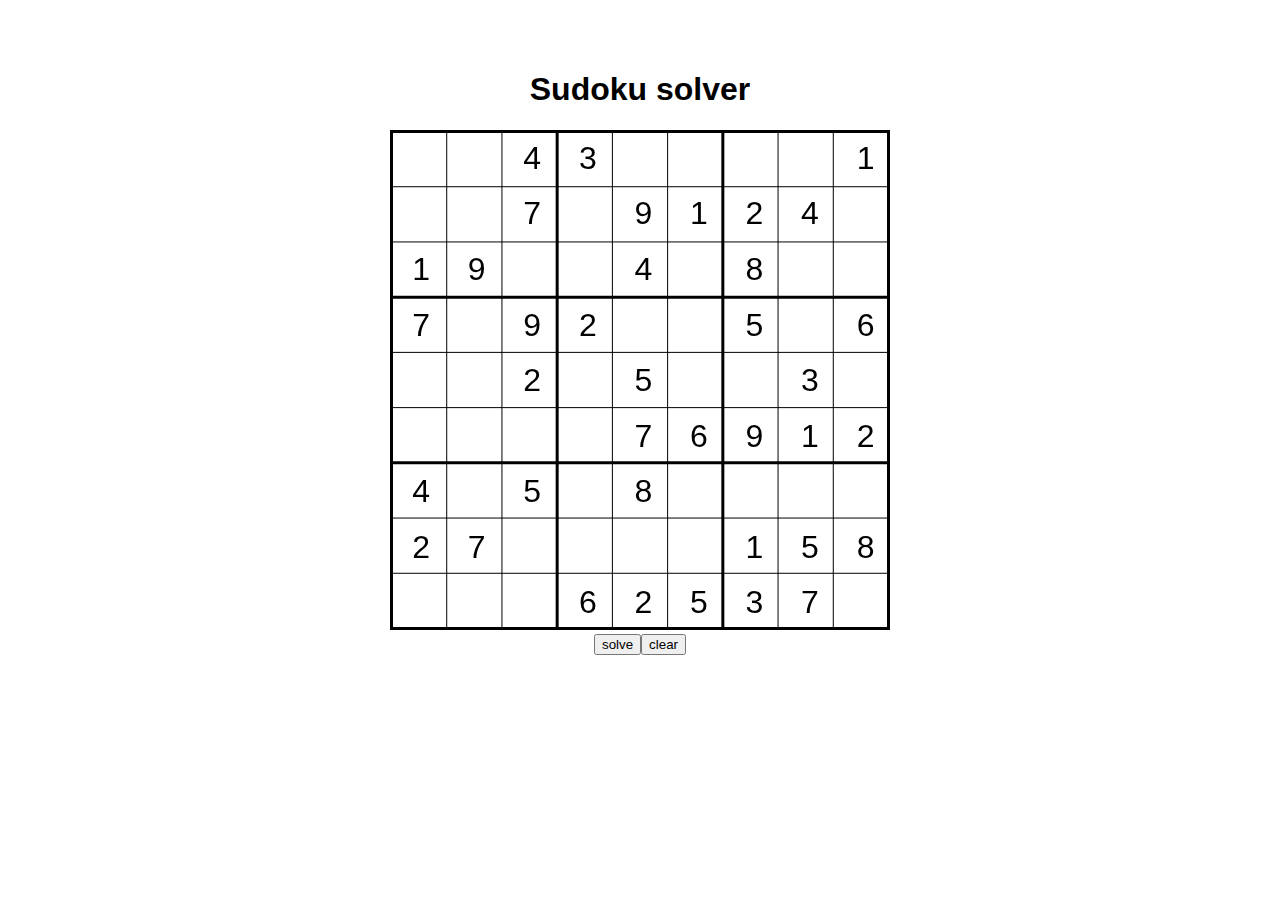
<file: sudoku-solver/index.html>
<!doctype html><html lang="en"><head><meta charset="utf-8"/><link rel="icon" href="/sudoku-solver/favicon.ico"/><meta name="viewport" content="width=device-width,initial-scale=1"/><meta name="theme-color" content="#000000"/><meta name="description" content="Web site created using create-react-app"/><link rel="apple-touch-icon" href="/sudoku-solver/logo192.png"/><link rel="manifest" href="/sudoku-solver/manifest.json"/><title>Sudoku solver</title><base href="/sudoku-solver/"><link href="/sudoku-solver/static/css/main.13809b06.chunk.css" rel="stylesheet"></head><body><noscript>You need to enable JavaScript to run this app.</noscript><div id="root"></div><script>!function(e){function r(r){for(var n,i,a=r[0],c=r[1],l=r[2],f=0,p=[];f<a.length;f++)i=a[f],Object.prototype.hasOwnProperty.call(o,i)&&o[i]&&p.push(o[i][0]),o[i]=0;for(n in c)Object.prototype.hasOwnProperty.call(c,n)&&(e[n]=c[n]);for(s&&s(r);p.length;)p.shift()();return u.push.apply(u,l||[]),t()}function t(){for(var e,r=0;r<u.length;r++){for(var t=u[r],n=!0,a=1;a<t.length;a++){var c=t[a];0!==o[c]&&(n=!1)}n&&(u.splice(r--,1),e=i(i.s=t[0]))}return e}var n={},o={1:0},u=[];function i(r){if(n[r])return n[r].exports;var t=n[r]={i:r,l:!1,exports:{}};return e[r].call(t.exports,t,t.exports,i),t.l=!0,t.exports}i.e=function(e){var r=[],t=o[e];if(0!==t)if(t)r.push(t[2]);else{var n=new Promise((function(r,n){t=o[e]=[r,n]}));r.push(t[2]=n);var u,a=document.createElement("script");a.charset="utf-8",a.timeout=120,i.nc&&a.setAttribute("nonce",i.nc),a.src=function(e){return i.p+"static/js/"+({}[e]||e)+"."+{3:"098175e4"}[e]+".chunk.js"}(e);var c=new Error;u=function(r){a.onerror=a.onload=null,clearTimeout(l);var t=o[e];if(0!==t){if(t){var n=r&&("load"===r.type?"missing":r.type),u=r&&r.target&&r.target.src;c.message="Loading chunk "+e+" failed.\n("+n+": "+u+")",c.name="ChunkLoadError",c.type=n,c.request=u,t[1](c)}o[e]=void 0}};var l=setTimeout((function(){u({type:"timeout",target:a})}),12e4);a.onerror=a.onload=u,document.head.appendChild(a)}return Promise.all(r)},i.m=e,i.c=n,i.d=function(e,r,t){i.o(e,r)||Object.defineProperty(e,r,{enumerable:!0,get:t})},i.r=function(e){"undefined"!=typeof Symbol&&Symbol.toStringTag&&Object.defineProperty(e,Symbol.toStringTag,{value:"Module"}),Object.defineProperty(e,"__esModule",{value:!0})},i.t=function(e,r){if(1&r&&(e=i(e)),8&r)return e;if(4&r&&"object"==typeof e&&e&&e.__esModule)return e;var t=Object.create(null);if(i.r(t),Object.defineProperty(t,"default",{enumerable:!0,value:e}),2&r&&"string"!=typeof e)for(var n in e)i.d(t,n,function(r){return e[r]}.bind(null,n));return t},i.n=function(e){var r=e&&e.__esModule?function(){return e.default}:function(){return e};return i.d(r,"a",r),r},i.o=function(e,r){return Object.prototype.hasOwnProperty.call(e,r)},i.p="/sudoku-solver/",i.oe=function(e){throw console.error(e),e};var a=this["webpackJsonpsudoku-solver"]=this["webpackJsonpsudoku-solver"]||[],c=a.push.bind(a);a.push=r,a=a.slice();for(var l=0;l<a.length;l++)r(a[l]);var s=c;t()}([])</script><script src="/sudoku-solver/static/js/2.44143eef.chunk.js"></script><script src="/sudoku-solver/static/js/main.1e5fcb50.chunk.js"></script></body></html>
</file>
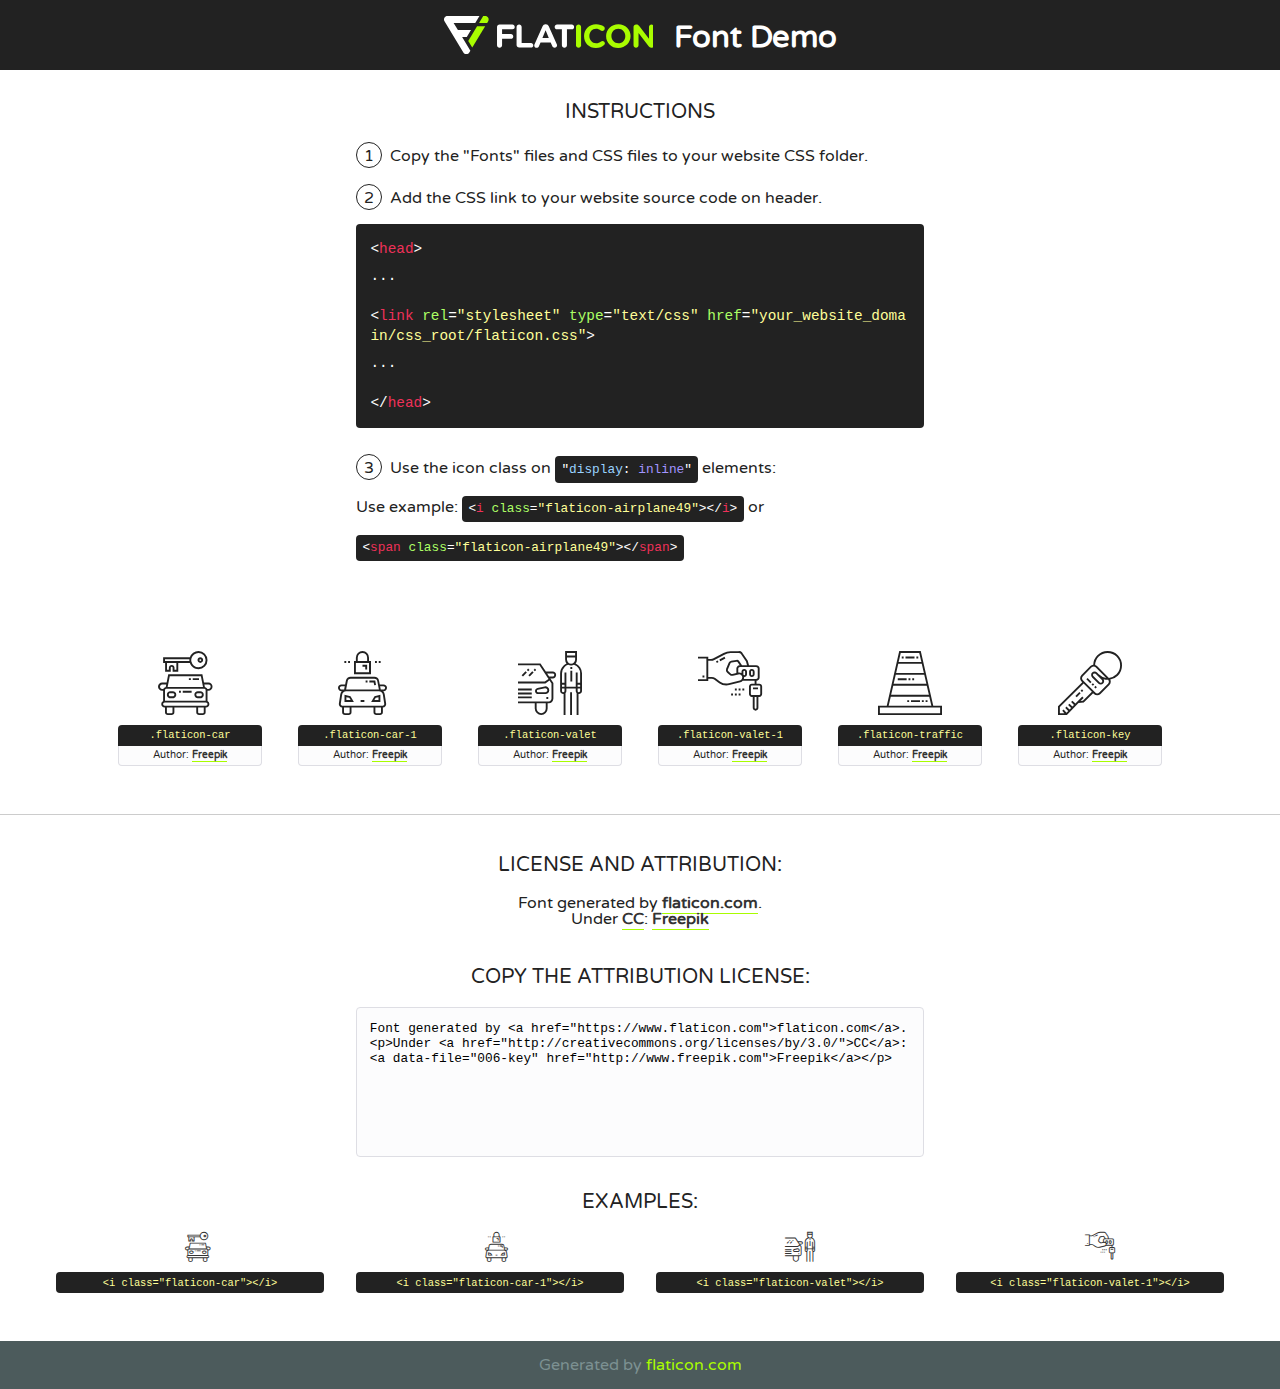
<file: fonts/flaticon-2/font/flaticon.html>
<!DOCTYPE html>
<!--
  Flaticon icon font: Flaticon
  Creation date: 18/07/2019 07:36
-->
<html>
<!DOCTYPE html>
<html>

<head>
    <title>Flaticon WebFont</title>
    <link href="http://fonts.googleapis.com/css?family=Varela+Round" rel="stylesheet" type="text/css" />
    <link rel="stylesheet" type="text/css" href="flaticon.css">
    <meta charset="UTF-8">
    <style>
    html, body, div, span, applet, object, iframe,
    h1, h2, h3, h4, h5, h6, p, blockquote, pre,
    a, abbr, acronym, address, big, cite, code,
    del, dfn, em, img, ins, kbd, q, s, samp,
    small, strike, strong, sub, sup, tt, var,
    b, u, i, center,
    dl, dt, dd, ol, ul, li,
    fieldset, form, label, legend,
    table, caption, tbody, tfoot, thead, tr, th, td,
    article, aside, canvas, details, embed, 
    figure, figcaption, footer, header, hgroup, 
    menu, nav, output, ruby, section, summary,
    time, mark, audio, video {
        margin: 0;
        padding: 0;
        border: 0;
        font-size: 100%;
        font: inherit;
        vertical-align: baseline;
    }
    /* HTML5 display-role reset for older browsers */
    article, aside, details, figcaption, figure, 
    footer, header, hgroup, menu, nav, section {
        display: block;
    }
    body {
        line-height: 1;
    }
    ol, ul {
        list-style: none;
    }
    blockquote, q {
        quotes: none;
    }
    blockquote:before, blockquote:after,
    q:before, q:after {
        content: '';
        content: none;
    }
    table {
        border-collapse: collapse;
        border-spacing: 0;
    }
    body {
        font-family: 'Varela Round', Helvetica, Arial, sans-serif;
        font-size: 16px;
        color: #222;
    }
    a {
        color: #333;
        border-bottom: 1px solid #a9fd00;
        font-weight: bold;
        text-decoration: none;
    }
    * {
        -moz-box-sizing: border-box;
        -webkit-box-sizing: border-box;
        box-sizing: border-box;
        margin: 0;
        padding: 0;
    }
    [class^="flaticon-"]:before, [class*=" flaticon-"]:before, [class^="flaticon-"]:after, [class*=" flaticon-"]:after {
        font-family: Flaticon;
        font-size: 30px;
        font-style: normal;
        margin-left: 20px;
        color: #333;
    }
    .wrapper {
        max-width: 600px;
        margin: auto;
        padding: 0 1em;
    }
    .title {
        font-size: 1.25em;
        text-align: center;
        margin-bottom: 1em;
        text-transform: uppercase;
    }
    header {
        text-align: center;
        background-color: #222;
        color: #fff;
        padding: 1em;
    }
    header .logo {
        width: 210px;
        height: 38px;
        display: inline-block;
        vertical-align: middle;
        margin-right: 1em;
        border: none;
    }
    header strong {
        font-size: 1.95em;
        font-weight: bold;
        vertical-align: middle;
        margin-top: 5px;
        display: inline-block;
    }
    .demo {
        margin: 2em auto;
        line-height: 1.25em;
    }
    .demo ul li {
        margin-bottom: 1em;
    }
    .demo ul li .num {
        color: #222;
        border-radius: 20px;
        display: inline-block;
        width: 26px;
        padding: 3px;
        height: 26px;
        text-align: center;
        margin-right: 0.5em;
        border: 1px solid #222;
    }
    .demo ul li code {
        background-color: #222;
        border-radius: 4px;
        padding: 0.25em 0.5em;
        display: inline-block;
        color: #fff;
        font-family: Consolas,Monaco,Lucida Console,Liberation Mono,DejaVu Sans Mono,Bitstream Vera Sans Mono,Courier New, monospace;
        font-weight: lighter;
        margin-top: 1em;
        font-size: 0.8em;
        word-break: break-all;
    }
    .demo ul li code.big {
        padding: 1em;
        font-size: 0.9em;
    }
    .demo ul li code .red {
        color: #EF3159;
    }
    .demo ul li code .green {
        color: #ACFF65;
    }
    .demo ul li code .yellow {
        color: #FFFF99;
    }
    .demo ul li code .blue {
        color: #99D3FF;
    }
    .demo ul li code .purple {
        color: #A295FF;
    }
    .demo ul li code .dots {
        margin-top: 0.5em;
        display: block;
    }
    #glyphs {
        border-bottom: 1px solid #ccc;
        padding: 2em 0;
        text-align: center;
    }
    .glyph {
        display: inline-block;
        width: 9em;
        margin: 1em;
        text-align: center;
        vertical-align: top;
        background: #FFF;
    }
    .glyph .glyph-icon {
        padding: 10px;
        display: block;
        font-family:"Flaticon";
        font-size: 64px;
        line-height: 1;
    }
    .glyph .glyph-icon:before {
        font-size: 64px;
        color: #222;
        margin-left: 0;
    }
    .class-name {
        font-size: 0.65em;
        background-color: #222;
        color: #fff;
        border-radius: 4px 4px 0 0;
        padding: 0.5em;
        color: #FFFF99;
        font-family: Consolas,Monaco,Lucida Console,Liberation Mono,DejaVu Sans Mono,Bitstream Vera Sans Mono,Courier New, monospace;
    }
    .author-name {
        font-size: 0.6em;
        background-color: #fcfcfd;
        border: 1px solid #DEDEE4;
        border-top: 0;
        border-radius: 0 0 4px 4px;
        padding: 0.5em;
    }
    .class-name:last-child {
        font-size: 10px;
        color:#888;
    }
    .class-name:last-child a {
        font-size: 10px;
        color:#555;
    }
    .class-name:last-child a:hover {
        color:#a9fd00;
    }
    .glyph > input {
        display: block;
        width: 100px;
        margin: 5px auto;
        text-align: center;
        font-size: 12px;
        cursor: text;
    }
    .glyph > input.icon-input {
        font-family:"Flaticon";
        font-size: 16px;
        margin-bottom: 10px;
    }
    .attribution .title {
        margin-top: 2em;
    }
    .attribution textarea {
        background-color: #fcfcfd;
        padding: 1em;
        border: none;
        box-shadow: none;
        border: 1px solid #DEDEE4;
        border-radius: 4px;
        resize: none;
        width: 100%;
        height: 150px;
        font-size: 0.8em;
        font-family: Consolas,Monaco,Lucida Console,Liberation Mono,DejaVu Sans Mono,Bitstream Vera Sans Mono,Courier New, monospace;
        -webkit-appearance: none;
    }
    .iconsuse {
        margin: 2em auto;
        text-align: center;
        max-width: 1200px;
    }
    .iconsuse:after {
        content: '';
        display: table;
        clear: both;
    }
    .iconsuse .image {
        float: left;
        width: 25%;
        padding: 0 1em;
    }
    .iconsuse .image p {
        margin-bottom: 1em;
    }
    .iconsuse .image span {
        display: block;
        font-size: 0.65em;
        background-color: #222;
        color: #fff;
        border-radius: 4px;
        padding: 0.5em;
        color: #FFFF99;
        margin-top: 1em;
        font-family: Consolas,Monaco,Lucida Console,Liberation Mono,DejaVu Sans Mono,Bitstream Vera Sans Mono,Courier New, monospace;
    }
    #footer {
        text-align: center;
        background-color: #4C5B5C;
        color: #7c9192;
        padding: 1em;
    }
    #footer a {
        border: none;
        color: #a9fd00;
        font-weight: normal;
    }
    @media (max-width: 960px) {
        .iconsuse .image {
            width: 50%;
        }
    }
    @media (max-width: 560px) {
        .iconsuse .image {
            width: 100%;
        }
    }
    </style>
</head>

<body class="characters-off">

    <header>
        <a href="https://www.flaticon.com" target="_blank" class="logo">
            <svg version="1.1" xmlns="http://www.w3.org/2000/svg" xmlns:xlink="http://www.w3.org/1999/xlink" xmlns:a="http://ns.adobe.com/AdobeSVGViewerExtensions/3.0/" viewBox="0 0 560.875 102.036" enable-background="new 0 0 560.875 102.036" xml:space="preserve">
                <defs>
                </defs>
                <g>
                    <g class="letters">
                        <path fill="#ffffff" d="M141.596,29.675c0-3.777,2.985-6.767,6.764-6.767h34.438c3.426,0,6.15,2.728,6.15,6.15
                        c0,3.43-2.724,6.149-6.15,6.149h-27.674v13.091h23.719c3.429,0,6.151,2.724,6.151,6.15c0,3.43-2.723,6.149-6.151,6.149h-23.719
                        v17.574c0,3.773-2.986,6.761-6.764,6.761c-3.779,0-6.764-2.989-6.764-6.761V29.675z"></path>
                        <path fill="#ffffff" d="M193.844,29.149c0-3.781,2.985-6.767,6.764-6.767c3.776,0,6.763,2.985,6.763,6.767v42.957h25.039
                        c3.426,0,6.149,2.726,6.149,6.153c0,3.425-2.723,6.15-6.149,6.15h-31.802c-3.779,0-6.764-2.986-6.764-6.768V29.149z"></path>
                        <path fill="#ffffff" d="M241.891,75.71l21.438-48.407c1.492-3.341,4.215-5.357,7.906-5.357h0.792
                        c3.686,0,6.323,2.017,7.815,5.357l21.439,48.407c0.436,0.967,0.701,1.845,0.701,2.723c0,3.602-2.809,6.501-6.414,6.501
                        c-3.161,0-5.269-1.845-6.499-4.655l-4.132-9.661h-27.059l-4.301,10.102c-1.144,2.631-3.426,4.214-6.237,4.214
                        c-3.517,0-6.24-2.81-6.24-6.325C241.1,77.64,241.451,76.677,241.891,75.71z M279.932,58.666l-8.521-20.297l-8.526,20.297H279.932
                        z"></path>
                        <path fill="#ffffff" d="M314.864,35.387H301.86c-3.429,0-6.239-2.813-6.239-6.238c0-3.429,2.811-6.24,6.239-6.24h39.533
                        c3.426,0,6.237,2.811,6.237,6.24c0,3.425-2.811,6.238-6.237,6.238h-13.001v42.785c0,3.773-2.99,6.761-6.764,6.761
                        c-3.779,0-6.764-2.989-6.764-6.761V35.387z"></path>
                        <path fill="#A9FD00" d="M352.615,29.149c0-3.781,2.985-6.767,6.767-6.767c3.774,0,6.761,2.985,6.761,6.767v49.024
                        c0,3.773-2.987,6.761-6.761,6.761c-3.781,0-6.767-2.989-6.767-6.761V29.149z"></path>
                        <path fill="#A9FD00" d="M374.132,53.836v-0.179c0-17.481,13.178-31.801,32.065-31.801c9.22,0,15.459,2.458,20.557,6.238
                        c1.402,1.054,2.637,2.985,2.637,5.357c0,3.692-2.985,6.59-6.681,6.59c-1.845,0-3.071-0.702-4.044-1.319
                        c-3.776-2.813-7.729-4.393-12.562-4.393c-10.364,0-17.831,8.611-17.831,19.154v0.173c0,10.542,7.291,19.329,17.831,19.329
                        c5.715,0,9.492-1.756,13.359-4.834c1.049-0.874,2.458-1.491,4.039-1.491c3.429,0,6.325,2.813,6.325,6.236
                        c0,2.106-1.056,3.78-2.282,4.834c-5.539,4.834-12.036,7.733-21.878,7.733C387.572,85.464,374.132,71.493,374.132,53.836z"></path>
                        <path fill="#A9FD00" d="M433.009,53.836v-0.179c0-17.481,13.79-31.801,32.766-31.801c18.981,0,32.592,14.143,32.592,31.628v0.173
                        c0,17.483-13.785,31.807-32.769,31.807C446.625,85.464,433.009,71.32,433.009,53.836z M484.224,53.836v-0.179
                        c0-10.539-7.725-19.326-18.626-19.326c-10.893,0-18.449,8.611-18.449,19.154v0.173c0,10.542,7.73,19.329,18.626,19.329
                        C476.676,72.986,484.224,64.378,484.224,53.836z"></path>
                        <path fill="#A9FD00" d="M506.233,29.321c0-3.774,2.99-6.763,6.767-6.763h1.401c3.252,0,5.183,1.583,7.029,3.953l26.093,34.265
                        V29.059c0-3.692,2.99-6.677,6.681-6.677c3.683,0,6.671,2.985,6.671,6.677v48.934c0,3.78-2.987,6.765-6.764,6.765h-0.436
                        c-3.257,0-5.188-1.581-7.034-3.953l-27.056-35.492v32.944c0,3.687-2.985,6.676-6.678,6.676c-3.683,0-6.673-2.989-6.673-6.676
                        V29.321z"></path>
                    </g>
                    <g class="insignia">
                        <path fill="#ffffff" d="M48.372,56.137h12.517l11.156-18.537H37.186L25.688,18.539h57.825L94.668,0H9.271
                        C5.925,0,2.842,1.801,1.198,4.716c-1.644,2.907-1.593,6.482,0.134,9.343l50.38,83.501c1.678,2.781,4.689,4.476,7.938,4.476
                        c3.246,0,6.257-1.695,7.935-4.476l2.898-4.804L48.372,56.137z"></path>
                        <g class="i">
                            <path fill="#A9FD00" d="M93.575,18.539h0.031v0.004l21.652,0.004l2.705-4.488c1.727-2.861,1.778-6.436,0.133-9.343
                            C116.454,1.801,113.371,0,110.026,0h-5.294L93.575,18.539z"></path>
                            <polygon fill="#A9FD00" points="88.291,27.356 64.725,66.486 75.519,84.404 109.942,27.356"></polygon>
                        </g>
                    </g>
                </g>
            </svg>
        </a>
        <strong>Font Demo</strong>
    </header>


    <section class="demo wrapper">

        <p class="title">Instructions</p>

        <ul>
            <li>
                <span class="num">1</span>Copy the "Fonts" files and CSS files to your website CSS folder.
            </li>
            <li>
                <span class="num">2</span>Add the CSS link to your website source code on header.
                <code class="big">
                    &lt;<span class="red">head</span>&gt;
                    <br/><span class="dots">...</span>
                    <br/>&lt;<span class="red">link</span> <span class="green">rel</span>=<span class="yellow">"stylesheet"</span> <span class="green">type</span>=<span class="yellow">"text/css"</span> <span class="green">href</span>=<span class="yellow">"your_website_domain/css_root/flaticon.css"</span>&gt;
                    <br/><span class="dots">...</span>
                    <br/>&lt;/<span class="red">head</span>&gt;
                </code>
            </li>

            <li>
                <p>
                    <span class="num">3</span>Use the icon class on <code>"<span class="blue">display</span>:<span class="purple"> inline</span>"</code> elements:
                    <br />
                    Use example: <code>&lt;<span class="red">i</span> <span class="green">class</span>=<span class="yellow">&quot;flaticon-airplane49&quot;</span>&gt;&lt;/<span class="red">i</span>&gt;</code> or <code>&lt;<span class="red">span</span> <span class="green">class</span>=<span class="yellow">&quot;flaticon-airplane49&quot;</span>&gt;&lt;/<span class="red">span</span>&gt;</code>
            </li>
        </ul>

    </section>




   <section id="glyphs">          
    
      
        <div class="glyph"><div class="glyph-icon flaticon-car"></div>
            <div class="class-name">.flaticon-car</div>
            <div class="author-name">Author: <a data-file="001-car" href="http://www.freepik.com">Freepik</a> </div> 
        </div>        
        
        <div class="glyph"><div class="glyph-icon flaticon-car-1"></div>
            <div class="class-name">.flaticon-car-1</div>
            <div class="author-name">Author: <a data-file="002-car-1" href="http://www.freepik.com">Freepik</a> </div> 
        </div>        
        
        <div class="glyph"><div class="glyph-icon flaticon-valet"></div>
            <div class="class-name">.flaticon-valet</div>
            <div class="author-name">Author: <a data-file="003-valet" href="http://www.freepik.com">Freepik</a> </div> 
        </div>        
        
        <div class="glyph"><div class="glyph-icon flaticon-valet-1"></div>
            <div class="class-name">.flaticon-valet-1</div>
            <div class="author-name">Author: <a data-file="004-valet-1" href="http://www.freepik.com">Freepik</a> </div> 
        </div>        
        
        <div class="glyph"><div class="glyph-icon flaticon-traffic"></div>
            <div class="class-name">.flaticon-traffic</div>
            <div class="author-name">Author: <a data-file="005-traffic" href="http://www.freepik.com">Freepik</a> </div> 
        </div>        
        
        <div class="glyph"><div class="glyph-icon flaticon-key"></div>
            <div class="class-name">.flaticon-key</div>
            <div class="author-name">Author: <a data-file="006-key" href="http://www.freepik.com">Freepik</a> </div> 
        </div>        
        

    </section>



    <section class="attribution wrapper"   style="text-align:center;">

      <div class="title">License and attribution:</div><div class="attrDiv">Font generated by <a href="https://www.flaticon.com">flaticon.com</a>. <div><p>Under <a href="http://creativecommons.org/licenses/by/3.0/">CC</a>: <a data-file="006-key" href="http://www.freepik.com">Freepik</a></p>  </div>
      </div>
      <div class="title">Copy the Attribution License:</div>

    <textarea onclick="this.focus();this.select();">Font generated by &lt;a href=&quot;https://www.flaticon.com&quot;&gt;flaticon.com&lt;/a&gt;. <p>Under <a href="http://creativecommons.org/licenses/by/3.0/">CC</a>: <a data-file="006-key" href="http://www.freepik.com">Freepik</a></p>  
     </textarea>

    </section>

    <section class="iconsuse">

          <div class="title">Examples:</div>            
             
            <div class="image">
                <p>
                    <i class="glyph-icon flaticon-car"></i> 
                    <span>&lt;i class=&quot;flaticon-car&quot;&gt;&lt;/i&gt;</span>
                </p>
            </div>
            
            <div class="image">
                <p>
                    <i class="glyph-icon flaticon-car-1"></i> 
                    <span>&lt;i class=&quot;flaticon-car-1&quot;&gt;&lt;/i&gt;</span>
                </p>
            </div>
            
            <div class="image">
                <p>
                    <i class="glyph-icon flaticon-valet"></i> 
                    <span>&lt;i class=&quot;flaticon-valet&quot;&gt;&lt;/i&gt;</span>
                </p>
            </div>
            
            <div class="image">
                <p>
                    <i class="glyph-icon flaticon-valet-1"></i> 
                    <span>&lt;i class=&quot;flaticon-valet-1&quot;&gt;&lt;/i&gt;</span>
                </p>
            </div>
                       
        </div>
                            
    </section>

<div id="footer">
    <div>Generated by <a href="https://www.flaticon.com">flaticon.com</a>
    </div>
</div>



</body>
</html>
</file>
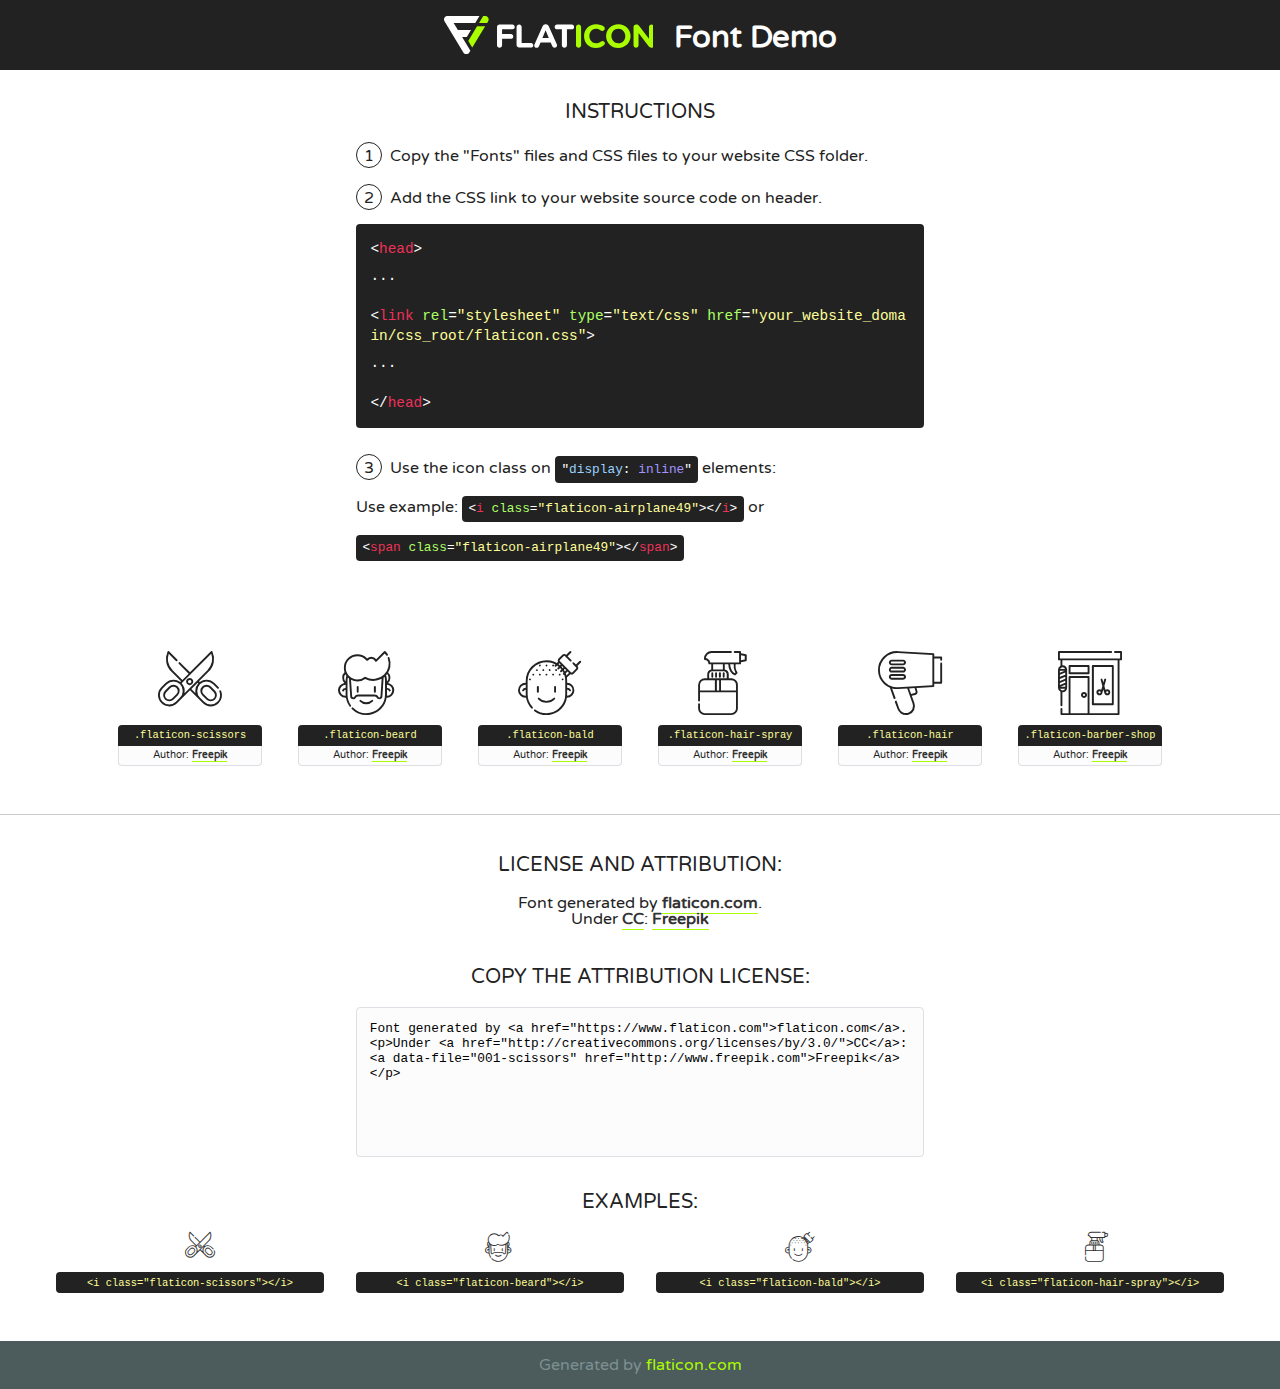
<file: fonts/flaticon/font/flaticon.html>
<!DOCTYPE html>
<!--
  Flaticon icon font: Flaticon
  Creation date: 23/07/2019 22:03
-->
<html>
<!DOCTYPE html>
<html>

<head>
    <title>Flaticon WebFont</title>
    <link href="http://fonts.googleapis.com/css?family=Varela+Round" rel="stylesheet" type="text/css" />
    <link rel="stylesheet" type="text/css" href="flaticon.css">
    <meta charset="UTF-8">
    <style>
    html, body, div, span, applet, object, iframe,
    h1, h2, h3, h4, h5, h6, p, blockquote, pre,
    a, abbr, acronym, address, big, cite, code,
    del, dfn, em, img, ins, kbd, q, s, samp,
    small, strike, strong, sub, sup, tt, var,
    b, u, i, center,
    dl, dt, dd, ol, ul, li,
    fieldset, form, label, legend,
    table, caption, tbody, tfoot, thead, tr, th, td,
    article, aside, canvas, details, embed, 
    figure, figcaption, footer, header, hgroup, 
    menu, nav, output, ruby, section, summary,
    time, mark, audio, video {
        margin: 0;
        padding: 0;
        border: 0;
        font-size: 100%;
        font: inherit;
        vertical-align: baseline;
    }
    /* HTML5 display-role reset for older browsers */
    article, aside, details, figcaption, figure, 
    footer, header, hgroup, menu, nav, section {
        display: block;
    }
    body {
        line-height: 1;
    }
    ol, ul {
        list-style: none;
    }
    blockquote, q {
        quotes: none;
    }
    blockquote:before, blockquote:after,
    q:before, q:after {
        content: '';
        content: none;
    }
    table {
        border-collapse: collapse;
        border-spacing: 0;
    }
    body {
        font-family: 'Varela Round', Helvetica, Arial, sans-serif;
        font-size: 16px;
        color: #222;
    }
    a {
        color: #333;
        border-bottom: 1px solid #a9fd00;
        font-weight: bold;
        text-decoration: none;
    }
    * {
        -moz-box-sizing: border-box;
        -webkit-box-sizing: border-box;
        box-sizing: border-box;
        margin: 0;
        padding: 0;
    }
    [class^="flaticon-"]:before, [class*=" flaticon-"]:before, [class^="flaticon-"]:after, [class*=" flaticon-"]:after {
        font-family: Flaticon;
        font-size: 30px;
        font-style: normal;
        margin-left: 20px;
        color: #333;
    }
    .wrapper {
        max-width: 600px;
        margin: auto;
        padding: 0 1em;
    }
    .title {
        font-size: 1.25em;
        text-align: center;
        margin-bottom: 1em;
        text-transform: uppercase;
    }
    header {
        text-align: center;
        background-color: #222;
        color: #fff;
        padding: 1em;
    }
    header .logo {
        width: 210px;
        height: 38px;
        display: inline-block;
        vertical-align: middle;
        margin-right: 1em;
        border: none;
    }
    header strong {
        font-size: 1.95em;
        font-weight: bold;
        vertical-align: middle;
        margin-top: 5px;
        display: inline-block;
    }
    .demo {
        margin: 2em auto;
        line-height: 1.25em;
    }
    .demo ul li {
        margin-bottom: 1em;
    }
    .demo ul li .num {
        color: #222;
        border-radius: 20px;
        display: inline-block;
        width: 26px;
        padding: 3px;
        height: 26px;
        text-align: center;
        margin-right: 0.5em;
        border: 1px solid #222;
    }
    .demo ul li code {
        background-color: #222;
        border-radius: 4px;
        padding: 0.25em 0.5em;
        display: inline-block;
        color: #fff;
        font-family: Consolas,Monaco,Lucida Console,Liberation Mono,DejaVu Sans Mono,Bitstream Vera Sans Mono,Courier New, monospace;
        font-weight: lighter;
        margin-top: 1em;
        font-size: 0.8em;
        word-break: break-all;
    }
    .demo ul li code.big {
        padding: 1em;
        font-size: 0.9em;
    }
    .demo ul li code .red {
        color: #EF3159;
    }
    .demo ul li code .green {
        color: #ACFF65;
    }
    .demo ul li code .yellow {
        color: #FFFF99;
    }
    .demo ul li code .blue {
        color: #99D3FF;
    }
    .demo ul li code .purple {
        color: #A295FF;
    }
    .demo ul li code .dots {
        margin-top: 0.5em;
        display: block;
    }
    #glyphs {
        border-bottom: 1px solid #ccc;
        padding: 2em 0;
        text-align: center;
    }
    .glyph {
        display: inline-block;
        width: 9em;
        margin: 1em;
        text-align: center;
        vertical-align: top;
        background: #FFF;
    }
    .glyph .glyph-icon {
        padding: 10px;
        display: block;
        font-family:"Flaticon";
        font-size: 64px;
        line-height: 1;
    }
    .glyph .glyph-icon:before {
        font-size: 64px;
        color: #222;
        margin-left: 0;
    }
    .class-name {
        font-size: 0.65em;
        background-color: #222;
        color: #fff;
        border-radius: 4px 4px 0 0;
        padding: 0.5em;
        color: #FFFF99;
        font-family: Consolas,Monaco,Lucida Console,Liberation Mono,DejaVu Sans Mono,Bitstream Vera Sans Mono,Courier New, monospace;
    }
    .author-name {
        font-size: 0.6em;
        background-color: #fcfcfd;
        border: 1px solid #DEDEE4;
        border-top: 0;
        border-radius: 0 0 4px 4px;
        padding: 0.5em;
    }
    .class-name:last-child {
        font-size: 10px;
        color:#888;
    }
    .class-name:last-child a {
        font-size: 10px;
        color:#555;
    }
    .class-name:last-child a:hover {
        color:#a9fd00;
    }
    .glyph > input {
        display: block;
        width: 100px;
        margin: 5px auto;
        text-align: center;
        font-size: 12px;
        cursor: text;
    }
    .glyph > input.icon-input {
        font-family:"Flaticon";
        font-size: 16px;
        margin-bottom: 10px;
    }
    .attribution .title {
        margin-top: 2em;
    }
    .attribution textarea {
        background-color: #fcfcfd;
        padding: 1em;
        border: none;
        box-shadow: none;
        border: 1px solid #DEDEE4;
        border-radius: 4px;
        resize: none;
        width: 100%;
        height: 150px;
        font-size: 0.8em;
        font-family: Consolas,Monaco,Lucida Console,Liberation Mono,DejaVu Sans Mono,Bitstream Vera Sans Mono,Courier New, monospace;
        -webkit-appearance: none;
    }
    .iconsuse {
        margin: 2em auto;
        text-align: center;
        max-width: 1200px;
    }
    .iconsuse:after {
        content: '';
        display: table;
        clear: both;
    }
    .iconsuse .image {
        float: left;
        width: 25%;
        padding: 0 1em;
    }
    .iconsuse .image p {
        margin-bottom: 1em;
    }
    .iconsuse .image span {
        display: block;
        font-size: 0.65em;
        background-color: #222;
        color: #fff;
        border-radius: 4px;
        padding: 0.5em;
        color: #FFFF99;
        margin-top: 1em;
        font-family: Consolas,Monaco,Lucida Console,Liberation Mono,DejaVu Sans Mono,Bitstream Vera Sans Mono,Courier New, monospace;
    }
    #footer {
        text-align: center;
        background-color: #4C5B5C;
        color: #7c9192;
        padding: 1em;
    }
    #footer a {
        border: none;
        color: #a9fd00;
        font-weight: normal;
    }
    @media (max-width: 960px) {
        .iconsuse .image {
            width: 50%;
        }
    }
    @media (max-width: 560px) {
        .iconsuse .image {
            width: 100%;
        }
    }
    </style>
</head>

<body class="characters-off">

    <header>
        <a href="https://www.flaticon.com" target="_blank" class="logo">
            <svg version="1.1" xmlns="http://www.w3.org/2000/svg" xmlns:xlink="http://www.w3.org/1999/xlink" xmlns:a="http://ns.adobe.com/AdobeSVGViewerExtensions/3.0/" viewBox="0 0 560.875 102.036" enable-background="new 0 0 560.875 102.036" xml:space="preserve">
                <defs>
                </defs>
                <g>
                    <g class="letters">
                        <path fill="#ffffff" d="M141.596,29.675c0-3.777,2.985-6.767,6.764-6.767h34.438c3.426,0,6.15,2.728,6.15,6.15
                        c0,3.43-2.724,6.149-6.15,6.149h-27.674v13.091h23.719c3.429,0,6.151,2.724,6.151,6.15c0,3.43-2.723,6.149-6.151,6.149h-23.719
                        v17.574c0,3.773-2.986,6.761-6.764,6.761c-3.779,0-6.764-2.989-6.764-6.761V29.675z"></path>
                        <path fill="#ffffff" d="M193.844,29.149c0-3.781,2.985-6.767,6.764-6.767c3.776,0,6.763,2.985,6.763,6.767v42.957h25.039
                        c3.426,0,6.149,2.726,6.149,6.153c0,3.425-2.723,6.15-6.149,6.15h-31.802c-3.779,0-6.764-2.986-6.764-6.768V29.149z"></path>
                        <path fill="#ffffff" d="M241.891,75.71l21.438-48.407c1.492-3.341,4.215-5.357,7.906-5.357h0.792
                        c3.686,0,6.323,2.017,7.815,5.357l21.439,48.407c0.436,0.967,0.701,1.845,0.701,2.723c0,3.602-2.809,6.501-6.414,6.501
                        c-3.161,0-5.269-1.845-6.499-4.655l-4.132-9.661h-27.059l-4.301,10.102c-1.144,2.631-3.426,4.214-6.237,4.214
                        c-3.517,0-6.24-2.81-6.24-6.325C241.1,77.64,241.451,76.677,241.891,75.71z M279.932,58.666l-8.521-20.297l-8.526,20.297H279.932
                        z"></path>
                        <path fill="#ffffff" d="M314.864,35.387H301.86c-3.429,0-6.239-2.813-6.239-6.238c0-3.429,2.811-6.24,6.239-6.24h39.533
                        c3.426,0,6.237,2.811,6.237,6.24c0,3.425-2.811,6.238-6.237,6.238h-13.001v42.785c0,3.773-2.99,6.761-6.764,6.761
                        c-3.779,0-6.764-2.989-6.764-6.761V35.387z"></path>
                        <path fill="#A9FD00" d="M352.615,29.149c0-3.781,2.985-6.767,6.767-6.767c3.774,0,6.761,2.985,6.761,6.767v49.024
                        c0,3.773-2.987,6.761-6.761,6.761c-3.781,0-6.767-2.989-6.767-6.761V29.149z"></path>
                        <path fill="#A9FD00" d="M374.132,53.836v-0.179c0-17.481,13.178-31.801,32.065-31.801c9.22,0,15.459,2.458,20.557,6.238
                        c1.402,1.054,2.637,2.985,2.637,5.357c0,3.692-2.985,6.59-6.681,6.59c-1.845,0-3.071-0.702-4.044-1.319
                        c-3.776-2.813-7.729-4.393-12.562-4.393c-10.364,0-17.831,8.611-17.831,19.154v0.173c0,10.542,7.291,19.329,17.831,19.329
                        c5.715,0,9.492-1.756,13.359-4.834c1.049-0.874,2.458-1.491,4.039-1.491c3.429,0,6.325,2.813,6.325,6.236
                        c0,2.106-1.056,3.78-2.282,4.834c-5.539,4.834-12.036,7.733-21.878,7.733C387.572,85.464,374.132,71.493,374.132,53.836z"></path>
                        <path fill="#A9FD00" d="M433.009,53.836v-0.179c0-17.481,13.79-31.801,32.766-31.801c18.981,0,32.592,14.143,32.592,31.628v0.173
                        c0,17.483-13.785,31.807-32.769,31.807C446.625,85.464,433.009,71.32,433.009,53.836z M484.224,53.836v-0.179
                        c0-10.539-7.725-19.326-18.626-19.326c-10.893,0-18.449,8.611-18.449,19.154v0.173c0,10.542,7.73,19.329,18.626,19.329
                        C476.676,72.986,484.224,64.378,484.224,53.836z"></path>
                        <path fill="#A9FD00" d="M506.233,29.321c0-3.774,2.99-6.763,6.767-6.763h1.401c3.252,0,5.183,1.583,7.029,3.953l26.093,34.265
                        V29.059c0-3.692,2.99-6.677,6.681-6.677c3.683,0,6.671,2.985,6.671,6.677v48.934c0,3.78-2.987,6.765-6.764,6.765h-0.436
                        c-3.257,0-5.188-1.581-7.034-3.953l-27.056-35.492v32.944c0,3.687-2.985,6.676-6.678,6.676c-3.683,0-6.673-2.989-6.673-6.676
                        V29.321z"></path>
                    </g>
                    <g class="insignia">
                        <path fill="#ffffff" d="M48.372,56.137h12.517l11.156-18.537H37.186L25.688,18.539h57.825L94.668,0H9.271
                        C5.925,0,2.842,1.801,1.198,4.716c-1.644,2.907-1.593,6.482,0.134,9.343l50.38,83.501c1.678,2.781,4.689,4.476,7.938,4.476
                        c3.246,0,6.257-1.695,7.935-4.476l2.898-4.804L48.372,56.137z"></path>
                        <g class="i">
                            <path fill="#A9FD00" d="M93.575,18.539h0.031v0.004l21.652,0.004l2.705-4.488c1.727-2.861,1.778-6.436,0.133-9.343
                            C116.454,1.801,113.371,0,110.026,0h-5.294L93.575,18.539z"></path>
                            <polygon fill="#A9FD00" points="88.291,27.356 64.725,66.486 75.519,84.404 109.942,27.356"></polygon>
                        </g>
                    </g>
                </g>
            </svg>
        </a>
        <strong>Font Demo</strong>
    </header>


    <section class="demo wrapper">

        <p class="title">Instructions</p>

        <ul>
            <li>
                <span class="num">1</span>Copy the "Fonts" files and CSS files to your website CSS folder.
            </li>
            <li>
                <span class="num">2</span>Add the CSS link to your website source code on header.
                <code class="big">
                    &lt;<span class="red">head</span>&gt;
                    <br/><span class="dots">...</span>
                    <br/>&lt;<span class="red">link</span> <span class="green">rel</span>=<span class="yellow">"stylesheet"</span> <span class="green">type</span>=<span class="yellow">"text/css"</span> <span class="green">href</span>=<span class="yellow">"your_website_domain/css_root/flaticon.css"</span>&gt;
                    <br/><span class="dots">...</span>
                    <br/>&lt;/<span class="red">head</span>&gt;
                </code>
            </li>

            <li>
                <p>
                    <span class="num">3</span>Use the icon class on <code>"<span class="blue">display</span>:<span class="purple"> inline</span>"</code> elements:
                    <br />
                    Use example: <code>&lt;<span class="red">i</span> <span class="green">class</span>=<span class="yellow">&quot;flaticon-airplane49&quot;</span>&gt;&lt;/<span class="red">i</span>&gt;</code> or <code>&lt;<span class="red">span</span> <span class="green">class</span>=<span class="yellow">&quot;flaticon-airplane49&quot;</span>&gt;&lt;/<span class="red">span</span>&gt;</code>
            </li>
        </ul>

    </section>




   <section id="glyphs">          
    
      
        <div class="glyph"><div class="glyph-icon flaticon-scissors"></div>
            <div class="class-name">.flaticon-scissors</div>
            <div class="author-name">Author: <a data-file="001-scissors" href="http://www.freepik.com">Freepik</a> </div> 
        </div>        
        
        <div class="glyph"><div class="glyph-icon flaticon-beard"></div>
            <div class="class-name">.flaticon-beard</div>
            <div class="author-name">Author: <a data-file="002-beard" href="http://www.freepik.com">Freepik</a> </div> 
        </div>        
        
        <div class="glyph"><div class="glyph-icon flaticon-bald"></div>
            <div class="class-name">.flaticon-bald</div>
            <div class="author-name">Author: <a data-file="003-bald" href="http://www.freepik.com">Freepik</a> </div> 
        </div>        
        
        <div class="glyph"><div class="glyph-icon flaticon-hair-spray"></div>
            <div class="class-name">.flaticon-hair-spray</div>
            <div class="author-name">Author: <a data-file="004-hair-spray" href="http://www.freepik.com">Freepik</a> </div> 
        </div>        
        
        <div class="glyph"><div class="glyph-icon flaticon-hair"></div>
            <div class="class-name">.flaticon-hair</div>
            <div class="author-name">Author: <a data-file="005-hair" href="http://www.freepik.com">Freepik</a> </div> 
        </div>        
        
        <div class="glyph"><div class="glyph-icon flaticon-barber-shop"></div>
            <div class="class-name">.flaticon-barber-shop</div>
            <div class="author-name">Author: <a data-file="006-barber-shop" href="http://www.freepik.com">Freepik</a> </div> 
        </div>        
        

    </section>



    <section class="attribution wrapper"   style="text-align:center;">

      <div class="title">License and attribution:</div><div class="attrDiv">Font generated by <a href="https://www.flaticon.com">flaticon.com</a>. <div><p>Under <a href="http://creativecommons.org/licenses/by/3.0/">CC</a>: <a data-file="001-scissors" href="http://www.freepik.com">Freepik</a></p>  </div>
      </div>
      <div class="title">Copy the Attribution License:</div>

    <textarea onclick="this.focus();this.select();">Font generated by &lt;a href=&quot;https://www.flaticon.com&quot;&gt;flaticon.com&lt;/a&gt;. <p>Under <a href="http://creativecommons.org/licenses/by/3.0/">CC</a>: <a data-file="001-scissors" href="http://www.freepik.com">Freepik</a></p>  
     </textarea>

    </section>

    <section class="iconsuse">

          <div class="title">Examples:</div>            
             
            <div class="image">
                <p>
                    <i class="glyph-icon flaticon-scissors"></i> 
                    <span>&lt;i class=&quot;flaticon-scissors&quot;&gt;&lt;/i&gt;</span>
                </p>
            </div>
            
            <div class="image">
                <p>
                    <i class="glyph-icon flaticon-beard"></i> 
                    <span>&lt;i class=&quot;flaticon-beard&quot;&gt;&lt;/i&gt;</span>
                </p>
            </div>
            
            <div class="image">
                <p>
                    <i class="glyph-icon flaticon-bald"></i> 
                    <span>&lt;i class=&quot;flaticon-bald&quot;&gt;&lt;/i&gt;</span>
                </p>
            </div>
            
            <div class="image">
                <p>
                    <i class="glyph-icon flaticon-hair-spray"></i> 
                    <span>&lt;i class=&quot;flaticon-hair-spray&quot;&gt;&lt;/i&gt;</span>
                </p>
            </div>
                       
        </div>
                            
    </section>

<div id="footer">
    <div>Generated by <a href="https://www.flaticon.com">flaticon.com</a>
    </div>
</div>



</body>
</html>
</file>
<file: sudoku-solver/static/css/main.13809b06.chunk.css>
body{margin:0;font-family:-apple-system,BlinkMacSystemFont,"Segoe UI","Roboto","Oxygen","Ubuntu","Cantarell","Fira Sans","Droid Sans","Helvetica Neue",sans-serif;-webkit-font-smoothing:antialiased;-moz-osx-font-smoothing:grayscale}code{font-family:source-code-pro,Menlo,Monaco,Consolas,"Courier New",monospace}.App{text-align:center;padding:50px}
/*# sourceMappingURL=main.13809b06.chunk.css.map */
</file>
<file: fonts/flaticon-2/font/flaticon.css>
/*
  	Flaticon icon font: Flaticon
  	Creation date: 18/07/2019 07:36
  	*/

@font-face {
  font-family: "Flaticon";
  src: url("./Flaticon.eot");
  src: url("./Flaticon.eot?#iefix") format("embedded-opentype"),
       url("./Flaticon.woff2") format("woff2"),
       url("./Flaticon.woff") format("woff"),
       url("./Flaticon.ttf") format("truetype"),
       url("./Flaticon.svg#Flaticon") format("svg");
  font-weight: normal;
  font-style: normal;
}

@media screen and (-webkit-min-device-pixel-ratio:0) {
  @font-face {
    font-family: "Flaticon";
    src: url("./Flaticon.svg#Flaticon") format("svg");
  }
}

[class^="flaticon-"]:before, [class*=" flaticon-"]:before,
[class^="flaticon-"]:after, [class*=" flaticon-"]:after {   
  font-family: Flaticon;
        font-weight: normal;
  font-variant: normal;
  text-transform: none;
  line-height: 1;

  /* Better Font Rendering =========== */
  -webkit-font-smoothing: antialiased;
  -moz-osx-font-smoothing: grayscale;
}

.flaticon-car:before { content: "\f100"; }
.flaticon-car-1:before { content: "\f101"; }
.flaticon-valet:before { content: "\f102"; }
.flaticon-valet-1:before { content: "\f103"; }
.flaticon-traffic:before { content: "\f104"; }
.flaticon-key:before { content: "\f105"; }
</file>
<file: fonts/flaticon/font/flaticon.css>
/*
  	Flaticon icon font: Flaticon
  	Creation date: 23/07/2019 22:03
  	*/

@font-face {
  font-family: "Flaticon";
  src: url("./Flaticon.eot");
  src: url("./Flaticon.eot?#iefix") format("embedded-opentype"),
       url("./Flaticon.woff2") format("woff2"),
       url("./Flaticon.woff") format("woff"),
       url("./Flaticon.ttf") format("truetype"),
       url("./Flaticon.svg#Flaticon") format("svg");
  font-weight: normal;
  font-style: normal;
}

@media screen and (-webkit-min-device-pixel-ratio:0) {
  @font-face {
    font-family: "Flaticon";
    src: url("./Flaticon.svg#Flaticon") format("svg");
  }
}

[class^="flaticon-"]:before, [class*=" flaticon-"]:before,
[class^="flaticon-"]:after, [class*=" flaticon-"]:after {   
  font-family: Flaticon;
        font-weight: normal;
  font-variant: normal;
  text-transform: none;
  line-height: 1;

  /* Better Font Rendering =========== */
  -webkit-font-smoothing: antialiased;
  -moz-osx-font-smoothing: grayscale;
}

.flaticon-scissors:before { content: "\f100"; }
.flaticon-beard:before { content: "\f101"; }
.flaticon-bald:before { content: "\f102"; }
.flaticon-hair-spray:before { content: "\f103"; }
.flaticon-hair:before { content: "\f104"; }
.flaticon-barber-shop:before { content: "\f105"; }
</file>
